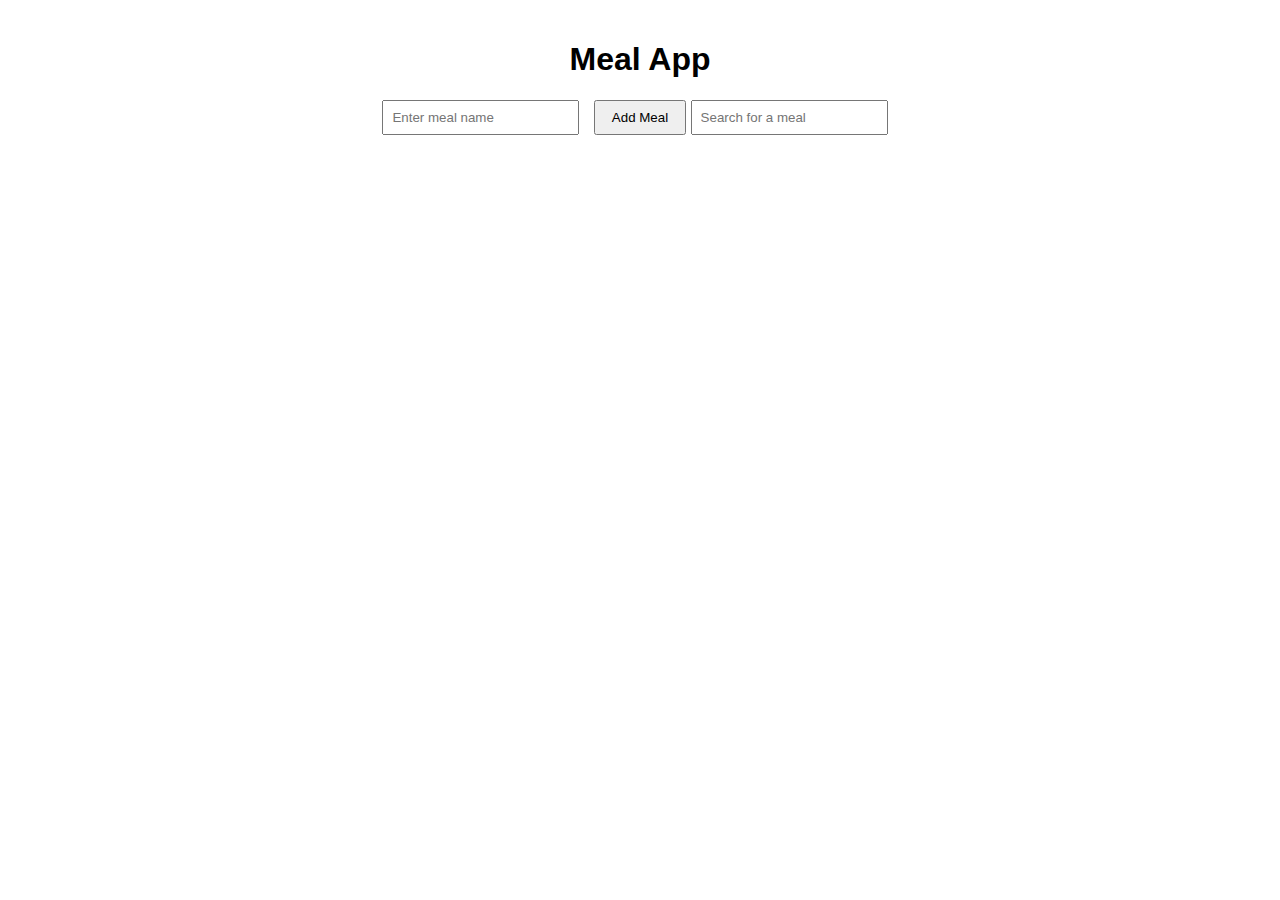
<file: meal app/index.html>
<!DOCTYPE html>
<html lang="en">
<head>
  <meta charset="UTF-8">
  <meta name="viewport" content="width=device-width, initial-scale=1.0">
  <title>Meal App</title>
  <link rel="stylesheet" href="styles.css">
</head>
<body>
  <div class="container">
    <h1>Meal App</h1>
    <input type="text" id="mealName" placeholder="Enter meal name">
    <button id="addMealBtn">Add Meal</button>
    <input type="text" id="searchMeal" placeholder="Search for a meal">
    <ul id="mealList"></ul>
  </div>

  <script src="app.js"></script>
</body>
</html>
</file>
<file: meal app/styles.css>
body {
    font-family: Arial, sans-serif;
    margin: 0;
    padding: 0;
  }
  
  .container {
    max-width: 600px;
    margin: 0 auto;
    padding: 20px;
    text-align: center;
  }
  
  input {
    padding: 8px;
    margin-right: 10px;
  }
  
  button {
    padding: 8px 16px;
  }
  
  ul {
    list-style: none;
    padding: 0;
  }
  
  li {
    margin: 10px;
    cursor: pointer;
  }
</file>
